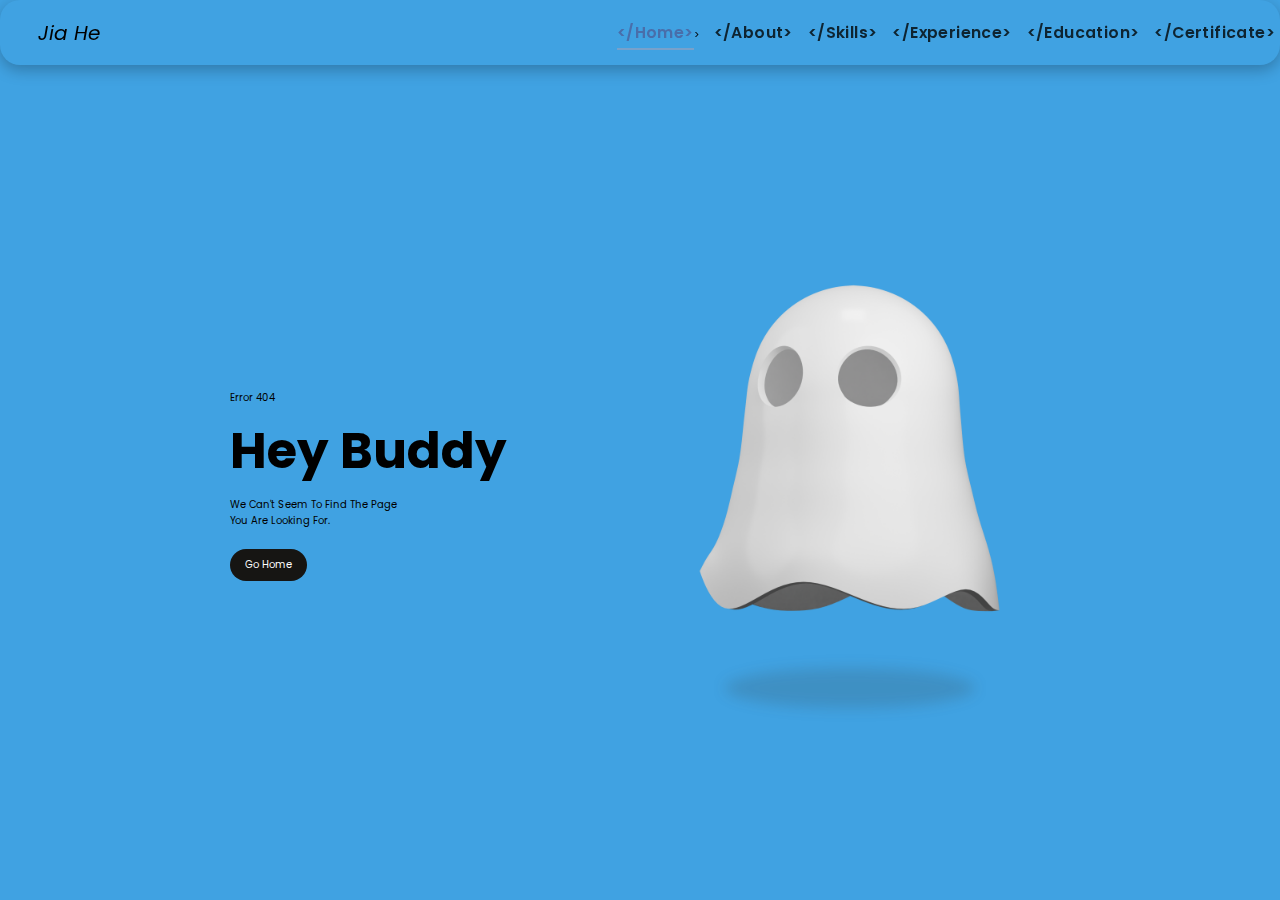
<file: 404error.html>
<!DOCTYPE html>
    <html lang="en">
    <head>
        <meta charset="UTF-8">
        <meta name="viewport" content="width=device-width, initial-scale=1.0">

        <!-- BOXICONS -->
        <link href='https://unpkg.com/boxicons@2.1.2/css/boxicons.min.css' rel='stylesheet'>

        <!-- CSS -->
        <link rel="stylesheet" href="assets/css/404error.css">
        <link rel="stylesheet" href="assets/css/navbar.css">
        <title>404 error</title>
    </head>
    <body>
   <!-- navbar starts -->
   <header>
    <i class="fas fa-code" style="font-size: 2rem; padding-left: 3%;"> Jia He</i>

      <div id="menu" class="fas fa-bars"></div>
      <nav class="navbar">
       <ul>
       <li><a class="active" href="index.html#home">&#60;/Home&#62;</a>></li>
       <li><a class="about" href="index.html#about">&#60;/About&#62;</a></li>
       <li><a class="skill" href="index.html#skills">&#60;/Skills&#62;</a></li>
      <li>
        <a class="exp" href="index.html#experience">&#60;/Experience&#62;</a>
      </li>
      <li><a class="edu" href="index.html#education">&#60;/Education&#62;</a></li>
      <li><a class="cert" href="index.html#certificate">&#60;/Certificate&#62;</a></li>
      </ul>
      </nav>
   </header>
<!-- navbar ends -->
               <!-- Close Button-->
                <div class="nav__close" id="nav-close">
                  <i class="ri-close-line"></i>
                </div>
            </div>

            <!-- Toggle Button-->
             <div class="nav__toggle" id="nav-toggle">
               <i class="ri-menu-line"></i>
             </div>
         </nav>
      </header>
        <!-- MAIN -->
        <main class="main">
            <!-- HOME -->
            <section class="home">
                <div class="home__container container">
                    <div class="home__data">
                        <span class="home__subtitle">Error 404</span>
                        <h1 class="home__title">Hey Buddy</h1>
                        <p class="home__description">
                            We can't seem to find the page <br> you are looking for.
                        </p>
                        <a href="index.html#home" class="home__button">
                            Go Home
                        </a>
                    </div>

                    <div class="home__img">
                        <img src="assets/img/ghost-img.png" alt="">
                        <div class="home__shadow"></div>
                    </div>
                </div>          
            </section>
        </main>

        <!--=============== SCROLLREVEAL ===============-->
        <script src="assets/js/scrollreveal.min.js"></script>

        <!--=============== MAIN JS ===============-->
        <script src="assets/js/main.js"></script>
    </body>
</html>
</file>
<file: assets/css/404error.css>
/*=============== GOOGLE FONTS ===============*/
@import url("https://fonts.googleapis.com/css2?family=Space+Grotesk:wght@400;500;700&display=swap");

/*=============== VARIABLES CSS ===============*/
:root {
  --header-height: 3.5rem;

  /*========== Colors ==========*/
  /*Color mode HSL(hue, saturation, lightness)*/
  --first-color: hsl(204, 74%, 57%);
  --text-color: hsl(38, 8%, 8%);

  /*========== Font and typography ==========*/
  /*.5rem = 8px | 1rem = 16px ...*/
  --body-font: 'Space Grotesk', sans-serif;
  --biggest-font-size: 2.375rem;
  --normal-font-size: .938rem;
  --smaller-font-size: .75rem;
}

/* Responsive typography */
@media screen and (min-width: 1024px) {
  :root {
    --biggest-font-size: 5rem;
    --normal-font-size: 1rem;
    --smaller-font-size: .813rem;
  }
}

* {
  margin:0;
  padding: 0;
  box-sizing: border-box;
  text-decoration: none;
  outline: none;
  border: none;
  text-transform: capitalize;
  transition: all 0.2s linear;
}
html {
  font-size: 62.5%;
  overflow-x: hidden;
  scroll-behavior: smooth;
}
body {
  background: #f7f7f7;
  font-family: "Poppins", sans-serif;
}

ul {
  list-style: none;
}

a {
  text-decoration: none;
}

img {
  max-width: 100%;
  height: auto;
}

/*=============== REUSABLE CSS CLASSES ===============*/
.container {
  max-width: 1024px;
  margin-left: 1.5rem;
  margin-right: 1.5rem;
}

.main {
  overflow: hidden; /* For the animations ScrollReveal */
}

/*=============== HEADER & NAV ===============*/
.header {
  position: fixed;
  width: 100%;
  background-color: transparent;
  top: 0;
  left: 0;
  z-index: 100;
}

.nav {
  height: var(--header-height);
  display: flex;
  justify-content: space-between;
  align-items: center;
}

.nav__logo, 
.nav__toggle {
  color: var(--text-color);
  display: inline-flex;
}

.nav__logo {
  font-weight: 700;
}

.nav__toggle {
  font-size: 1.25rem;
  cursor: pointer;
}

@media screen and (max-width: 767px) {
  .nav__menu {
    position: fixed;
    background-color: var(--first-color);
    left: 0;
    top: -100%;
    width: 100%;
    padding: 5rem 0 4rem;
    border-radius: 0 0 1.5rem 1.5rem;
    box-shadow: 0 2px 4px hsla(38, 4%, 15%, .15);
    transition: .4s;
  }
}

.nav__list {
  text-align: center;
  display: flex;
  flex-direction: column;
  row-gap: 2rem;
}

.nav__link {
  color: var(--text-color);
}

.nav__close {
  position: absolute;
  top: 1rem;
  right: 1.5rem;
  font-size: 1.5rem;
  color: var(--text-color);
  cursor: pointer;
}

/* Show menu */
.show-menu {
  top: 0;
}

/*=============== HOME ===============*/
.home {
  background-color: var(--first-color);
  padding: 9rem 0 2rem;
  height: 100vh;
  display: grid;
}

.home__container {
  display: grid;
  align-content: center;
  row-gap: 2.5rem;
}

.home__data {
  text-align: center;
}

.home__title {
  font-size: var(--biggest-font-size);
  margin: .75rem 0;
}

.home__button {
  margin-top: 2rem;
  display: inline-block;
  background-color: var(--text-color);
  color: #fff;
  padding: .80rem 1.5rem;
  border-radius: 3rem;
  transition: .4s;
}

.home__button:hover {
  box-shadow: 0 4px 12px hsla(38, 69%, 8%, .2);
}

.home__img img {
  width: 230px;
  animation: floaty 1.8s infinite alternate;
}

.home__img {
  justify-self: center;
}

.home__shadow {
  width: 130px;
  height: 24px;
  background-color: hsla(38, 21%, 19%, .16);
  margin: 0 auto;
  border-radius: 50%;
  filter: blur(7px);
  animation: shadow 1.8s infinite alternate;
}

.home__footer {
  display: flex;
  justify-content: center;
  column-gap: .5rem;
  font-size: var(--smaller-font-size);
  align-self: flex-end;
}

/* Animate ghost */
@keyframes floaty {
  0% {
    transform: translateY(0);
  }
  100% {
    transform: translateY(15px);
  }
}

@keyframes shadow {
  0% {
    transform: scale(1, 1);
  }
  100% {
    transform: scale(.85, .85);
  }
}

/*=============== BREAKPOINTS ===============*/
/* For small devices */
@media screen and (max-width: 320px) {
  .home {
    padding-top: 7rem;
  }
}

/* For medium devices */
@media screen and (min-width: 767px) {
  .nav {
    height: calc(var(--header-height) + 1.5rem);
  }
  .nav__toggle, 
  .nav__close {
    display: none;
  }
  .nav__list {
    flex-direction: row;
    column-gap: 3.5rem;
  }
}

/* For large devices */
@media screen and (min-width: 1024px) {
  .home__container {
    grid-template-columns: repeat(2, 1fr);
    align-items: center;
    column-gap: 2rem;
  }
  .home__data {
    text-align: initial;
  }
  .home__img img {
    width: 400px;
  }
  .home__shadow {
    width: 250px;
    height: 40px;
  }
}

@media screen and (min-width: 1048px) {
  .container {
    margin-left: auto;
    margin-right: auto;
  }
}

/* For 2K resolutions (2048 x 1152, 2048 x 1536) */
@media screen and (min-width: 2048px) {
  body {
    zoom: 1.7;
  }

  .home {
    height: initial;
    row-gap: 4rem;
  }
}

/* For 4K resolutions (3840 x 2160, 4096 x 2160) */
@media screen and (min-width: 3840px) {
  body {
    zoom: 3.1;
  }
}
</file>
<file: assets/css/navbar.css>
@import url("https://fonts.googleapis.com/css2?family=Poppins:wght@400;600;700&display=swap");
@import url("https://fonts.googleapis.com/css2?family=Nunito:ital,wght@0,300;0,400;0,600;0,700;1,300;1,400&display=swap");

/* navbar starts */

header {
        position: fixed;
        top: 0;
        left: 0;
        right: 0;
        z-index: 1000;
        display: flex;
        align-items: center;
        justify-content: space-between;
        padding: 10px 0;
        height: 6.5rem;
        margin: 0 auto;
        border-radius: 20px;
        box-shadow: 0 5px 15px rgba(0, 0, 0, 0.25);
  }
  section {
    min-height: 100vh;
    padding: 2rem 9%;
  }
  .heading {
    font-size: 2.5rem;
    color: rgb(32, 32, 32);
    font-weight: 800;
    text-align: center;
  }
  .heading span {
    color: rgb(115, 3, 167);
  }
  header .logo {
    font-size: 2rem;
    font-weight: 800;
    text-decoration: none;
    
  }
  header .logo i {
    font-size: 1.5rem;
}

  header .logo:hover {
    color: #4b78c0;
  }
  
  header .navbar ul {
    list-style: none;
    display: flex;
    justify-content: center;
    align-items: center;
  }
  header .navbar li {
    margin-left: 1rem;
    margin-right: 5px;
  }
  header .navbar ul li a {
    font-size: 1.57rem;
    color: #0e2431;
    font-weight: 600;
    text-decoration: none;
    letter-spacing: 0.04rem;
    transition: 0.2s;
  }
  header .navbar ul li a.active,
  header .navbar ul li a:hover {
    color: #496eaa;
    border-bottom: 0.2rem solid #77a1cb;
    padding: 0.5rem 0;
  }
  
  /* navbar ends */
  
  /* hamburger icon starts*/
  #menu {
    font-size: 3rem;
    cursor: pointer;
    color: rgb(24, 2, 63);
    display: none;
  }
  @media (max-width: 768px) {
    #menu {
      display: block;
    }
    header .navbar {
      position: fixed;
      top: 6.5rem;
      right: -120%;
      width: 75%;
      height: 100%;
      text-align: left;
      align-items: flex-start;
      font-size: 1.5rem;
    }
    header .navbar ul {
      flex-flow: column;
      padding: 1rem;
    }
    header .navbar ul li {
      text-align: center;
      width: 100%;
      margin: 1rem 0;
      border-radius: 0.5rem;
      width: 26rem;
    }
    header .navbar ul li a {
      display: block;
      padding: 1rem;
      text-align: left;
      color: #000000;
      font-size: 2rem;
    }
    header .navbar ul li a.active,
    header .navbar ul li a:hover {
      padding: 1rem;
      color: #000000;
      border-radius: 0.5rem;
      border-bottom: 0.5rem solid #77a1cb;
    }
    .fa-times {
      transform: rotate(180deg);
    }
    header .navbar.nav-toggle {
      right: 0;
    }
    .heading .fas {
      font-size: 1rem; /* Smaller icon on smaller screens */
  }
  }
</file>
